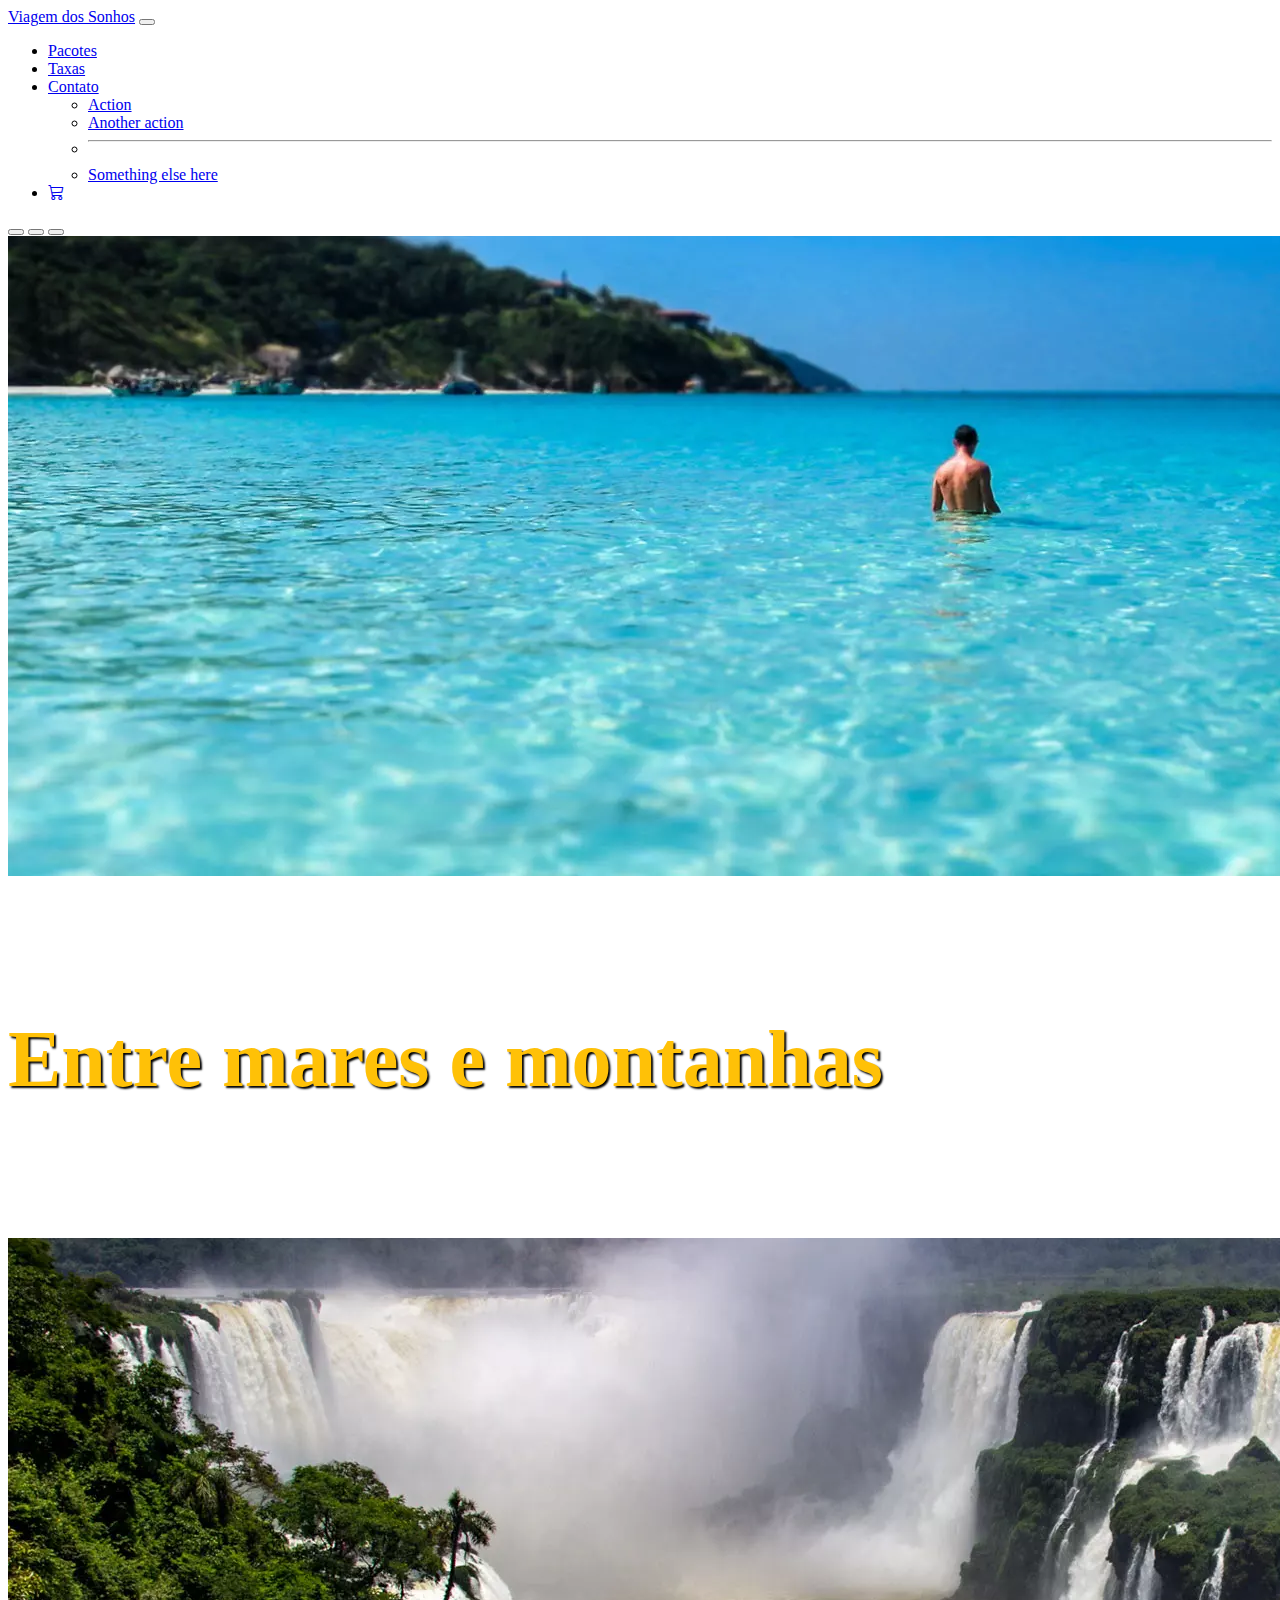
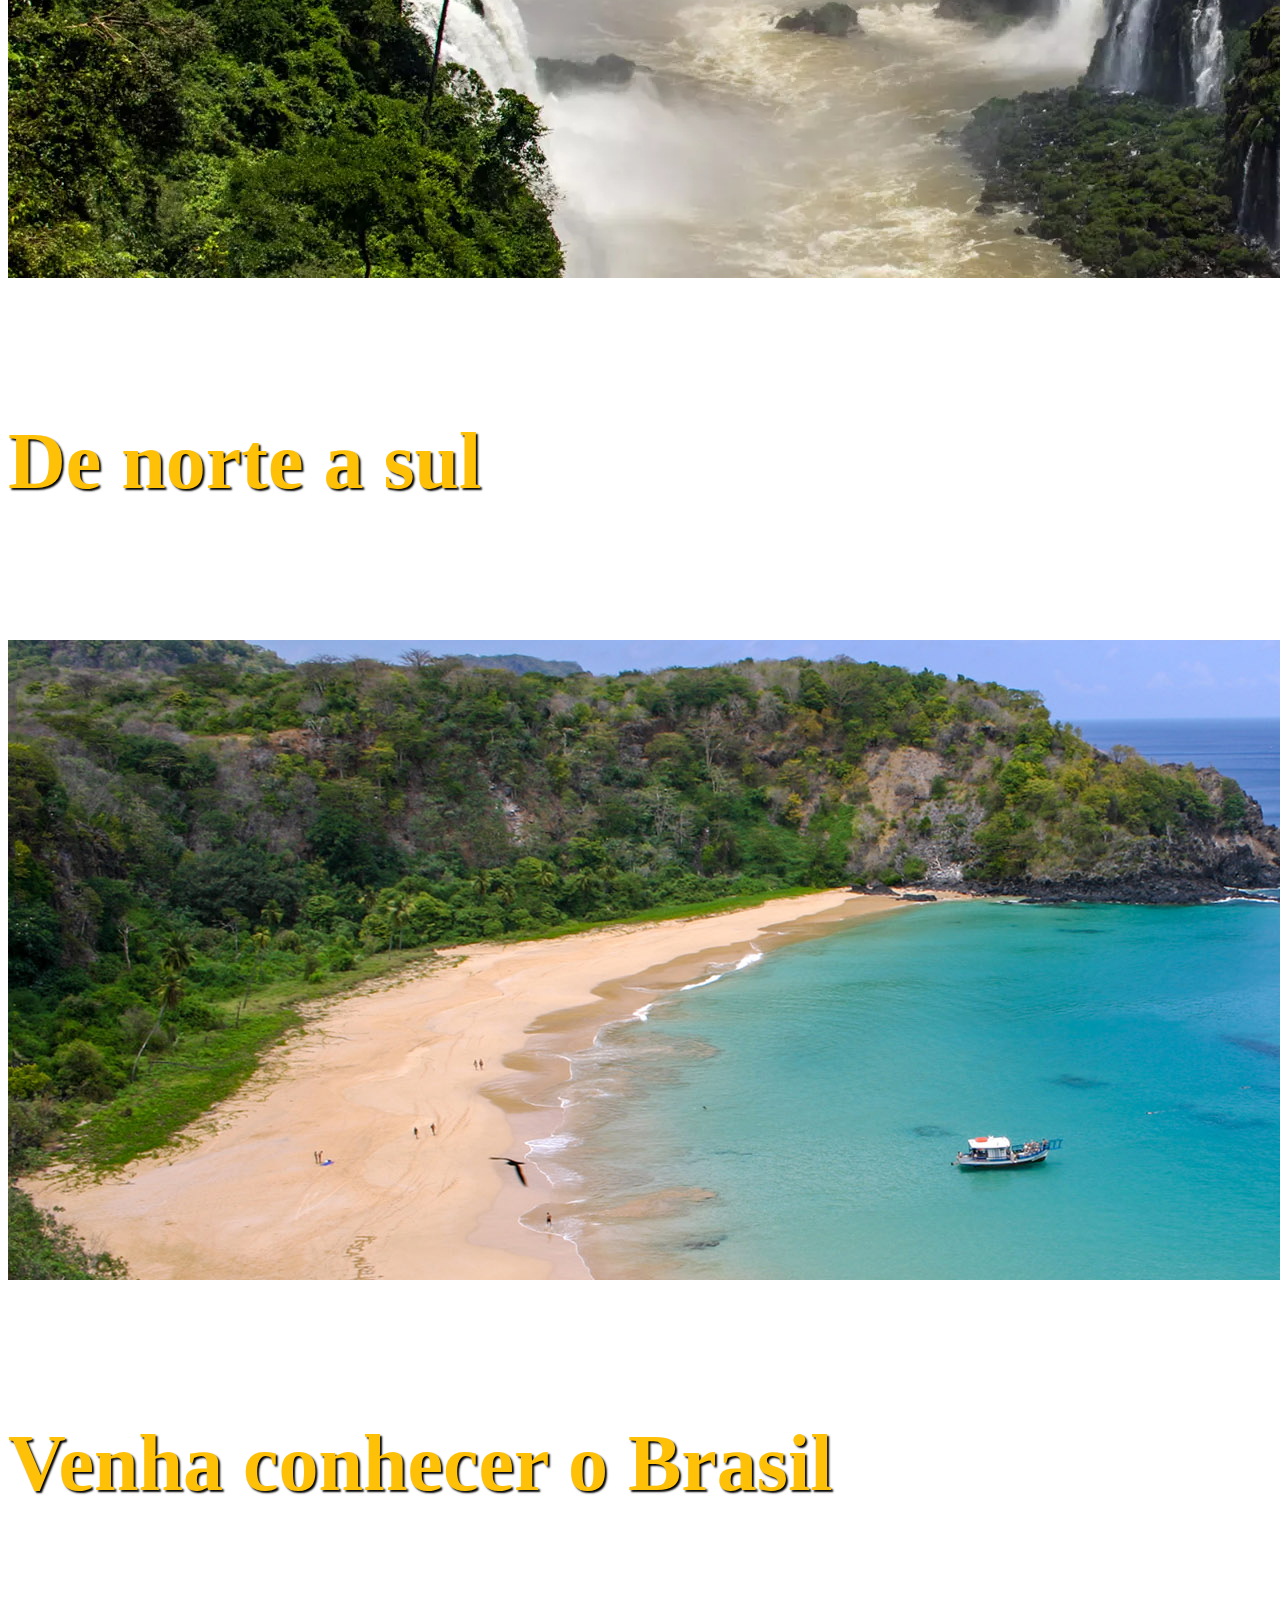
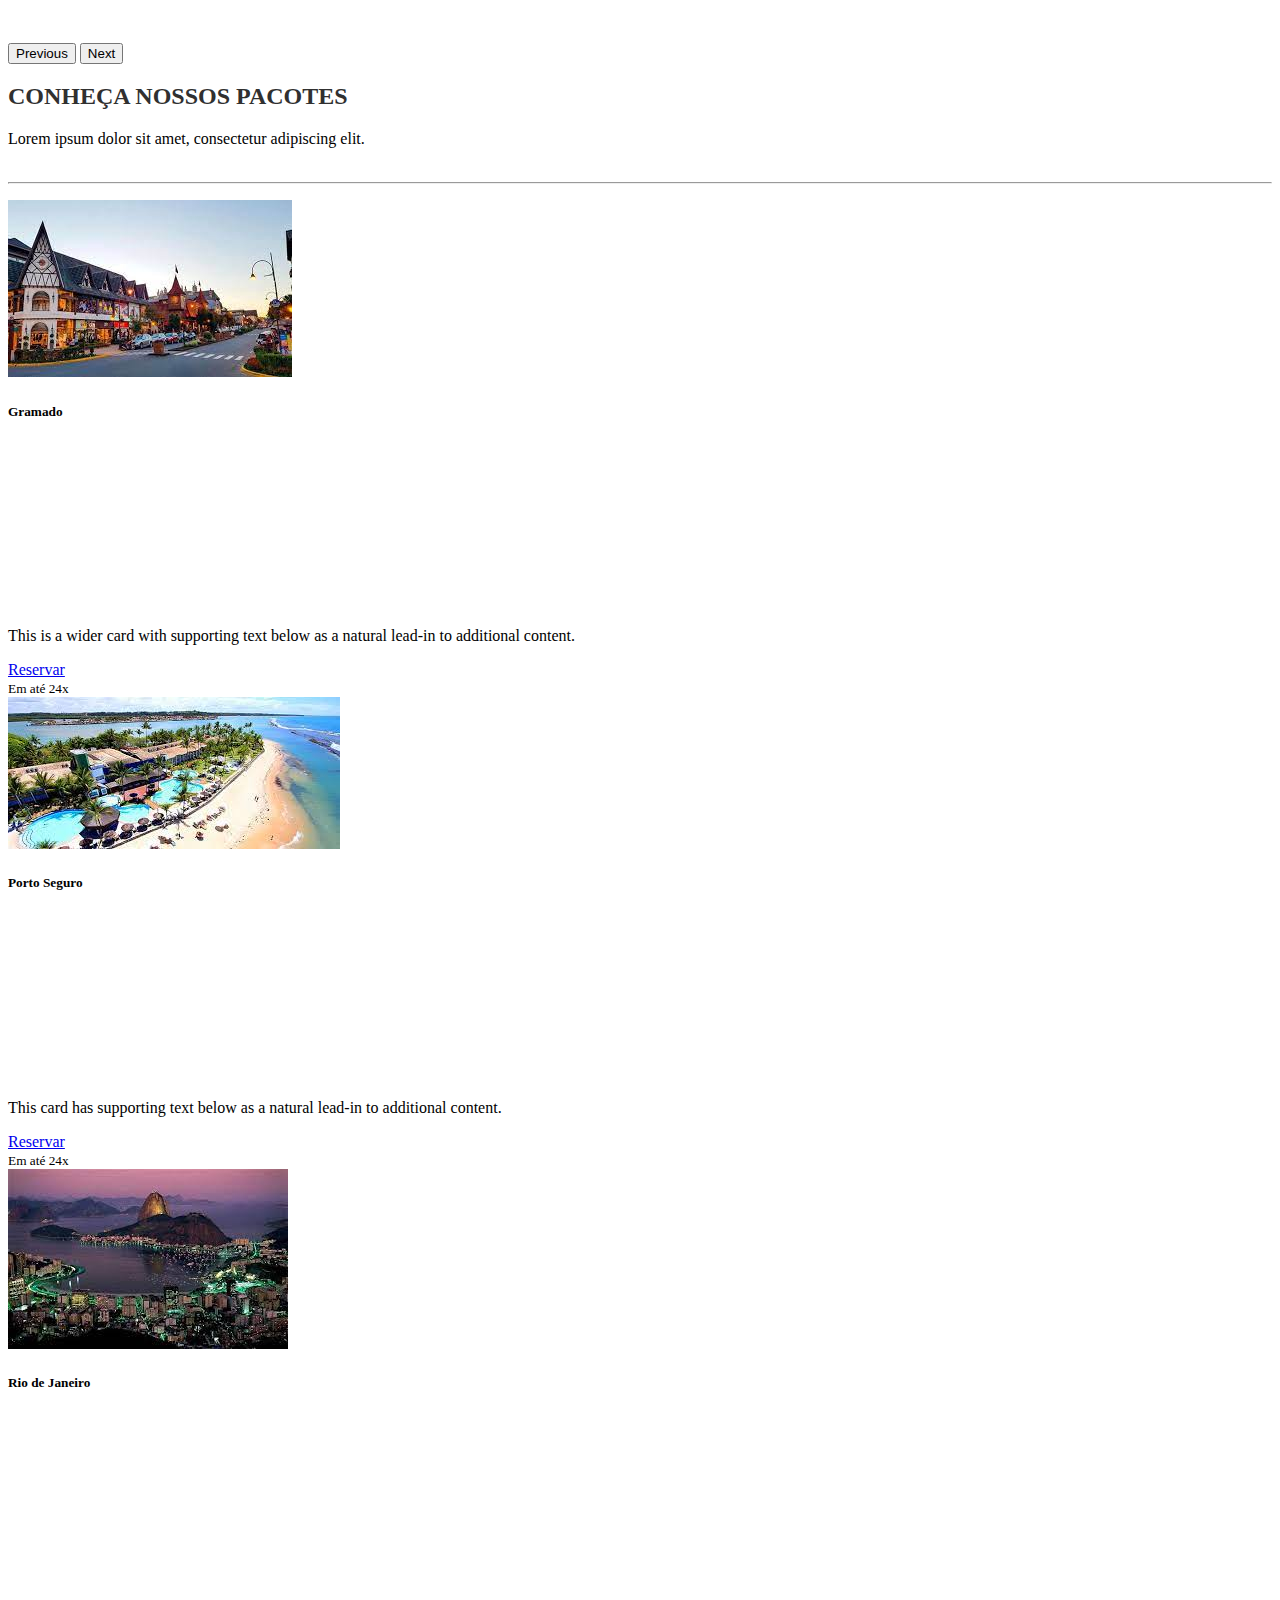
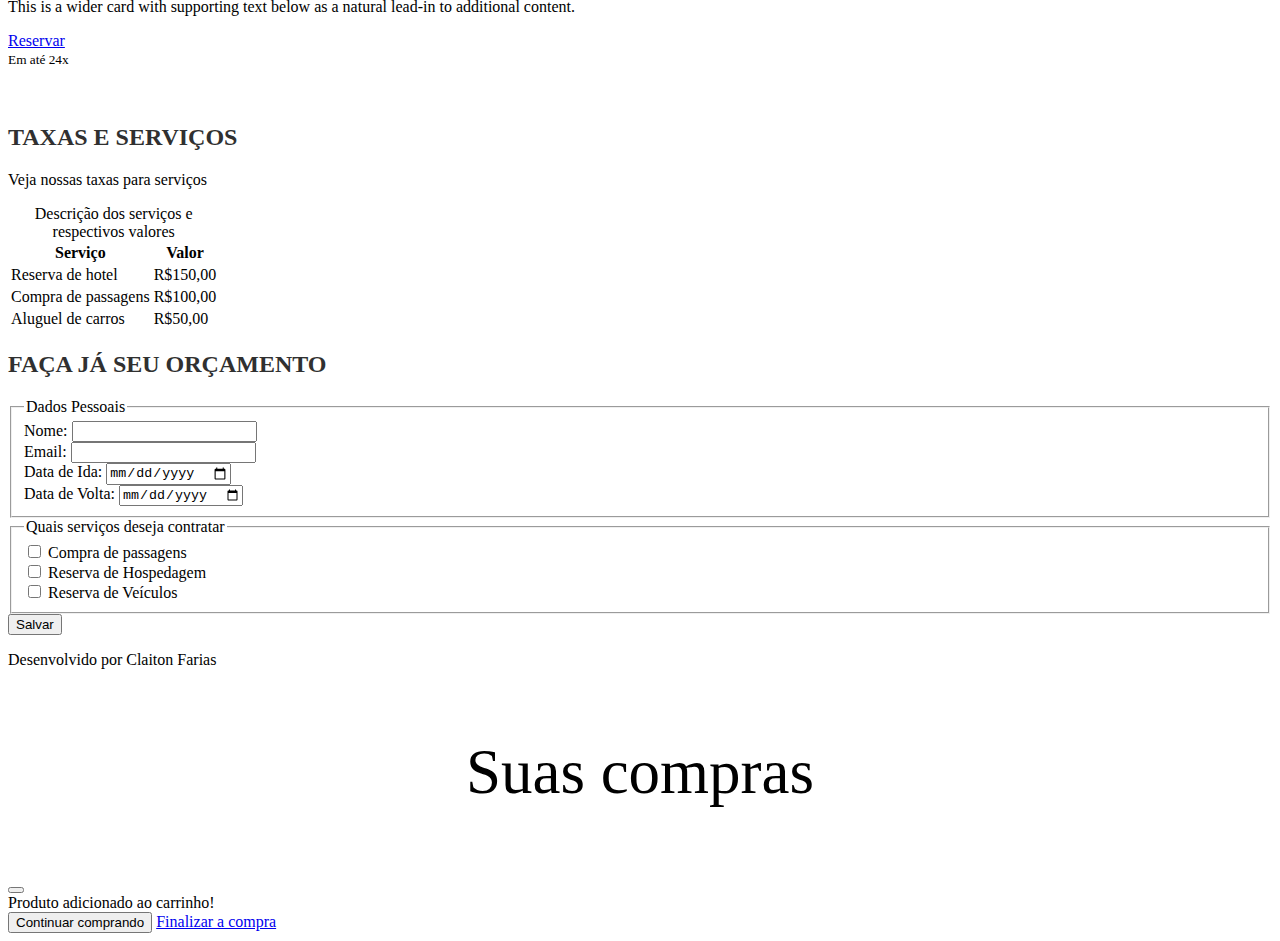
<file: index.html>
<!DOCTYPE html>
<html lang="pt-BR">

<head>
    <meta charset="UTF-8">
    <meta http-equiv="X-UA-Compatible" content="IE=edge">
    <meta name="viewport" content="width=device-width, initial-scale=1.0">
    <title>Viagem dos sonhos</title>
    <link href="https://cdn.jsdelivr.net/npm/bootstrap@5.3.1/dist/css/bootstrap.min.css" rel="stylesheet"
        integrity="sha384-4bw+/aepP/YC94hEpVNVgiZdgIC5+VKNBQNGCHeKRQN+PtmoHDEXuppvnDJzQIu9" crossorigin="anonymous">
        <link rel="stylesheet" href="https://cdn.jsdelivr.net/npm/bootstrap-icons@1.10.5/font/bootstrap-icons.css">
        <link rel="stylesheet" href="style.css">
    <!--Referênciando o arquivo style.css com as definições da página-->
</head>

<body>
    <header class="container-fluid p-2 bg-warning text-center">
        <nav class="navbar navbar-expand-lg bg-warning">
            <div class="container-fluid">
                <a class="navbar-brand" href="#">Viagem dos Sonhos</a>
                <button class="navbar-toggler" type="button" data-bs-toggle="collapse"
                    data-bs-target="#navbarSupportedContent" aria-controls="navbarSupportedContent"
                    aria-expanded="false" aria-label="Toggle navigation">
                    <span class="navbar-toggler-icon"></span>
                </button>
                <div class="collapse navbar-collapse justify-content-end bg-warning" id="navbarSupportedContent">
                    <ul class="navbar-nav">
                        <li class="nav-item">
                            <a class="nav-link" aria-current="page" href="#">Pacotes</a>
                        </li>
                        <li class="nav-item">
                            <a class="nav-link" href="#">Taxas</a>
                        </li>
                        <li class="nav-item dropdown">
                            <a class="nav-link dropdown-toggle" href="#" role="button" data-bs-toggle="dropdown"
                                aria-expanded="false">
                                Contato
                            </a>
                            <ul class="dropdown-menu">
                                <li><a class="dropdown-item" href="#">Action</a></li>
                                <li><a class="dropdown-item" href="#">Another action</a></li>
                                <li>
                                    <hr class="dropdown-divider">
                                </li>
                                <li><a class="dropdown-item" href="#">Something else here</a></li>
                            </ul>
                        </li>
                        <li class="nav-item">
                            <a class="nav-link" href="#"><i class="bi bi-cart3"></i></a>
                        </li>
                    </ul>
                </div>
            </div>
        </nav>
        <div id="carouselExampleCaptions" class="carousel slide">
            <div class="carousel-indicators">
                <button type="button" data-bs-target="#carouselExampleCaptions" data-bs-slide-to="0" class="active"
                    aria-current="true" aria-label="Slide 1"></button>
                <button type="button" data-bs-target="#carouselExampleCaptions" data-bs-slide-to="1"
                    aria-label="Slide 2"></button>
                <button type="button" data-bs-target="#carouselExampleCaptions" data-bs-slide-to="2"
                    aria-label="Slide 3"></button>
            </div>
            <div class="carousel-inner">
                <div class="carousel-item active">
                    <img src="img/carousel/Angra.jpg" class="d-block w-100" alt="...">
                    <div class="carousel-caption d-none d-md-block">
                        <h5>Entre mares e montanhas</h5>
                    </div>
                </div>
                <div class="carousel-item">
                    <img src="img/carousel/cataratas.jpeg" class="d-block w-100" alt="...">
                    <div class="carousel-caption d-none d-md-block">
                        <h5>De norte a sul</h5>
                    </div>
                </div>
                <div class="carousel-item">
                    <img src="img/carousel/nordeste.jpeg" class="d-block w-100" alt="...">
                    <div class="carousel-caption d-none d-md-block">
                        <h5>Venha conhecer o Brasil</h5>
                    </div>
                </div>
            </div>
            <button class="carousel-control-prev" type="button" data-bs-target="#carouselExampleCaptions"
                data-bs-slide="prev">
                <span class="carousel-control-prev-icon" aria-hidden="true"></span>
                <span class="visually-hidden">Previous</span>
            </button>
            <button class="carousel-control-next" type="button" data-bs-target="#carouselExampleCaptions"
                data-bs-slide="next">
                <span class="carousel-control-next-icon" aria-hidden="true"></span>
                <span class="visually-hidden">Next</span>
            </button>
        </div>
    </header>

    <section class="container-fluid bg-light text-center">
        <h2>Conheça nossos pacotes</h2>
        <p>
            <!--style é CSS, neste caso inline-->
            Lorem ipsum dolor sit amet, consectetur adipiscing elit.
            <br><br>
            <!--<a href="https://www.lipsum.com/feed/html">Link</a>-->
            <hr>
        </p>
        <div class="row row-cols-1 row-cols-md-3 g-4">
            <div class="col">
                <div class="card h-100">
                    <img src="img/nossos-pacotes/gramado.jpeg" class="card-img-top" alt="...">
                    <div class="card-body bg-warning">
                        <h5 class="card-title">Gramado</h5>
                        <h1 class="card-subtitle text-muted">R$5.000,00</h1>
                        <p class="card-text">This is a wider card with supporting text below as a natural lead-in to
                            additional content.</p>
                    </div>
                    <a href="#" class="btn btn-primary" data-bs-toggle="modal" data-bs-target="#exampleModal">Reservar</a>
                    <div class="card-footer">
                        <small class="text-body-secondary">Em até 24x</small>
                    </div>
                </div>
            </div>
            <div class="col">
                <div class="card h-100">
                    <img src="img/nossos-pacotes/porto-seguro.jpeg" class="card-img-top" alt="...">
                    <div class="card-body bg-warning">
                        <h5 class="card-title">Porto Seguro</h5>
                        <h1 class="card-subtitle text-muted">R$4.000,00</h1>
                        <p class="card-text">This card has supporting text below as a natural lead-in to additional
                            content.</p>
                    </div>
                    <a href="#" class="btn btn-primary" data-bs-toggle="modal" data-bs-target="#exampleModal">Reservar</a>
                    <div class="card-footer">
                        <small class="text-body-secondary">Em até 24x</small>
                    </div>
                </div>
            </div>
            <div class="col">
                <div class="card h-100">
                    <img src="img/nossos-pacotes/rio-de-janeiro.jpeg" class="card-img-top" alt="...">
                    <div class="card-body bg-warning">
                        <h5 class="card-title">Rio de Janeiro</h5>
                        <h1 class="card-subtitle text-muted">R$2.000,00</h1>
                        <p class="card-text">This is a wider card with supporting text below as a natural lead-in to
                            additional content.</p>
                    </div>
                    <a href="#" class="btn btn-primary" data-bs-toggle="modal" data-bs-target="#exampleModal">Reservar</a>
                    <div class="card-footer">
                        <small class="text-body-secondary">Em até 24x</small>
                    </div>
                </div>
            </div>
        </div>
        <br><br>
    </section>

    <!--Tabela-->
    <section class="container-fluid bg-warning text-center">
        <h2>Taxas e serviços</h2>
        <p>Veja nossas taxas para serviços</p>
        <table class="table table-warning table-striped table-hover table-bordered border-warning">
            <caption>Descrição dos serviços e respectivos valores</caption>
            <thead class="table-secondary">
                <!--Tag semântica para o navegador saber onde está o cabeçalho-->
                <tr>
                    <th>Serviço</th>
                    <th>Valor</th>
                </tr>
            </thead>
            <tbody class="table-group-divider">
                <!--Tag semântica para o navegador saber onde está o conteúdo da tabela-->
                <tr>
                    <td>Reserva de hotel</td>
                    <td>R$150,00</td>
                </tr>

                <tr>
                    <td>Compra de passagens</td>
                    <td>R$100,00</td>
                </tr>

                <tr>
                    <td>Aluguel de carros</td>
                    <td>R$50,00</td>
                </tr>
            </tbody>
        </table>

    </section>

    <!--Formulário-->
    <section class="container-fluid bg-light">
        <h2 class="text-center">Faça já seu orçamento</h2>
        <form method="GET" action="">

            <fieldset>
                <legend>Dados Pessoais</legend>
                <div class="mb-3">
                    <label class="form-label" for="nome">
                        Nome:
                    </label>
                    <input type="text" class="form-control" name="nome" id="nome">
                </div>
                <div class="mb-3">
                    <label class="form-label" for="email">
                        Email:
                    </label>
                    <input type="email" class="form-control" required name="email" id="email"></input>
                </div>

                <div class="mb-3">
                    <label class="form-label" for="dataIda">
                        Data de Ida:
                    </label>
                    <input type="date" class="form-control" name="dataIda" id="dataIda">
                </div>

                <div class="mb-3">
                    <label class="form-label" for="dataVolta">
                        Data de Volta:
                    </label>
                    <input type="date" class="form-control" name="dataVolta" id="dataVolta">
                </div>

            </fieldset>

            <fieldset>
                <legend>Quais serviços deseja contratar</legend>
                <div class="form-check">
                    <input type="checkbox" class="form-check-input" name="passagens" value="Passagens"
                        id="compraPassagens">
                    <label class="form-check-label" for="compraPassagens">
                        Compra de passagens
                    </label>
                </div>

                <div class="form-check">
                    <input type="checkbox" class="form-check-input" name="hospedagem" value="Hospedagem"
                        id="hospedagem">
                    <label class="form-check-label" for="hospedagem">
                        Reserva de Hospedagem
                    </label>
                </div>

                <div class="form-check">
                    <input type="checkbox" class="form-check-input" name="veiculos" value="Veículo" id="veiculos">
                    <label class="form-check-label" for="veiculos">
                        Reserva de Veículos
                    </label>
                </div>
            </fieldset>
            <button class="btn btn-secondary mb-2">
                Salvar
            </button>
        </form>
        </form>
    </section>
    <footer class="container-fluid bg-warning text-center">
        <p>Desenvolvido por Claiton Farias</p>
    </footer>
    <script src="https://cdn.jsdelivr.net/npm/bootstrap@5.3.1/dist/js/bootstrap.bundle.min.js"
        integrity="sha384-HwwvtgBNo3bZJJLYd8oVXjrBZt8cqVSpeBNS5n7C8IVInixGAoxmnlMuBnhbgrkm"
        crossorigin="anonymous"></script>
</body>
 
  <!-- Modal -->
  <div class="modal fade" id="exampleModal" tabindex="-1" aria-labelledby="exampleModalLabel" aria-hidden="true">
    <div class="modal-dialog">
      <div class="modal-content">
        <div class="modal-header">
          <h1 class="modal-title fs-4" id="exampleModalLabel">Suas compras</h1>
          <button type="button" class="btn-close" data-bs-dismiss="modal" aria-label="Close"></button>
        </div>
        <div class="modal-body">
          Produto adicionado ao carrinho!
        </div>
        <div class="modal-footer">
          <button type="button" class="btn btn-secondary" data-bs-dismiss="modal">Continuar comprando</button>
          <a href="checkout.html" type="button" class="btn btn-primary" >Finalizar a compra</a>
        </div>
      </div>
    </div>
  </div>

</html>
</file>
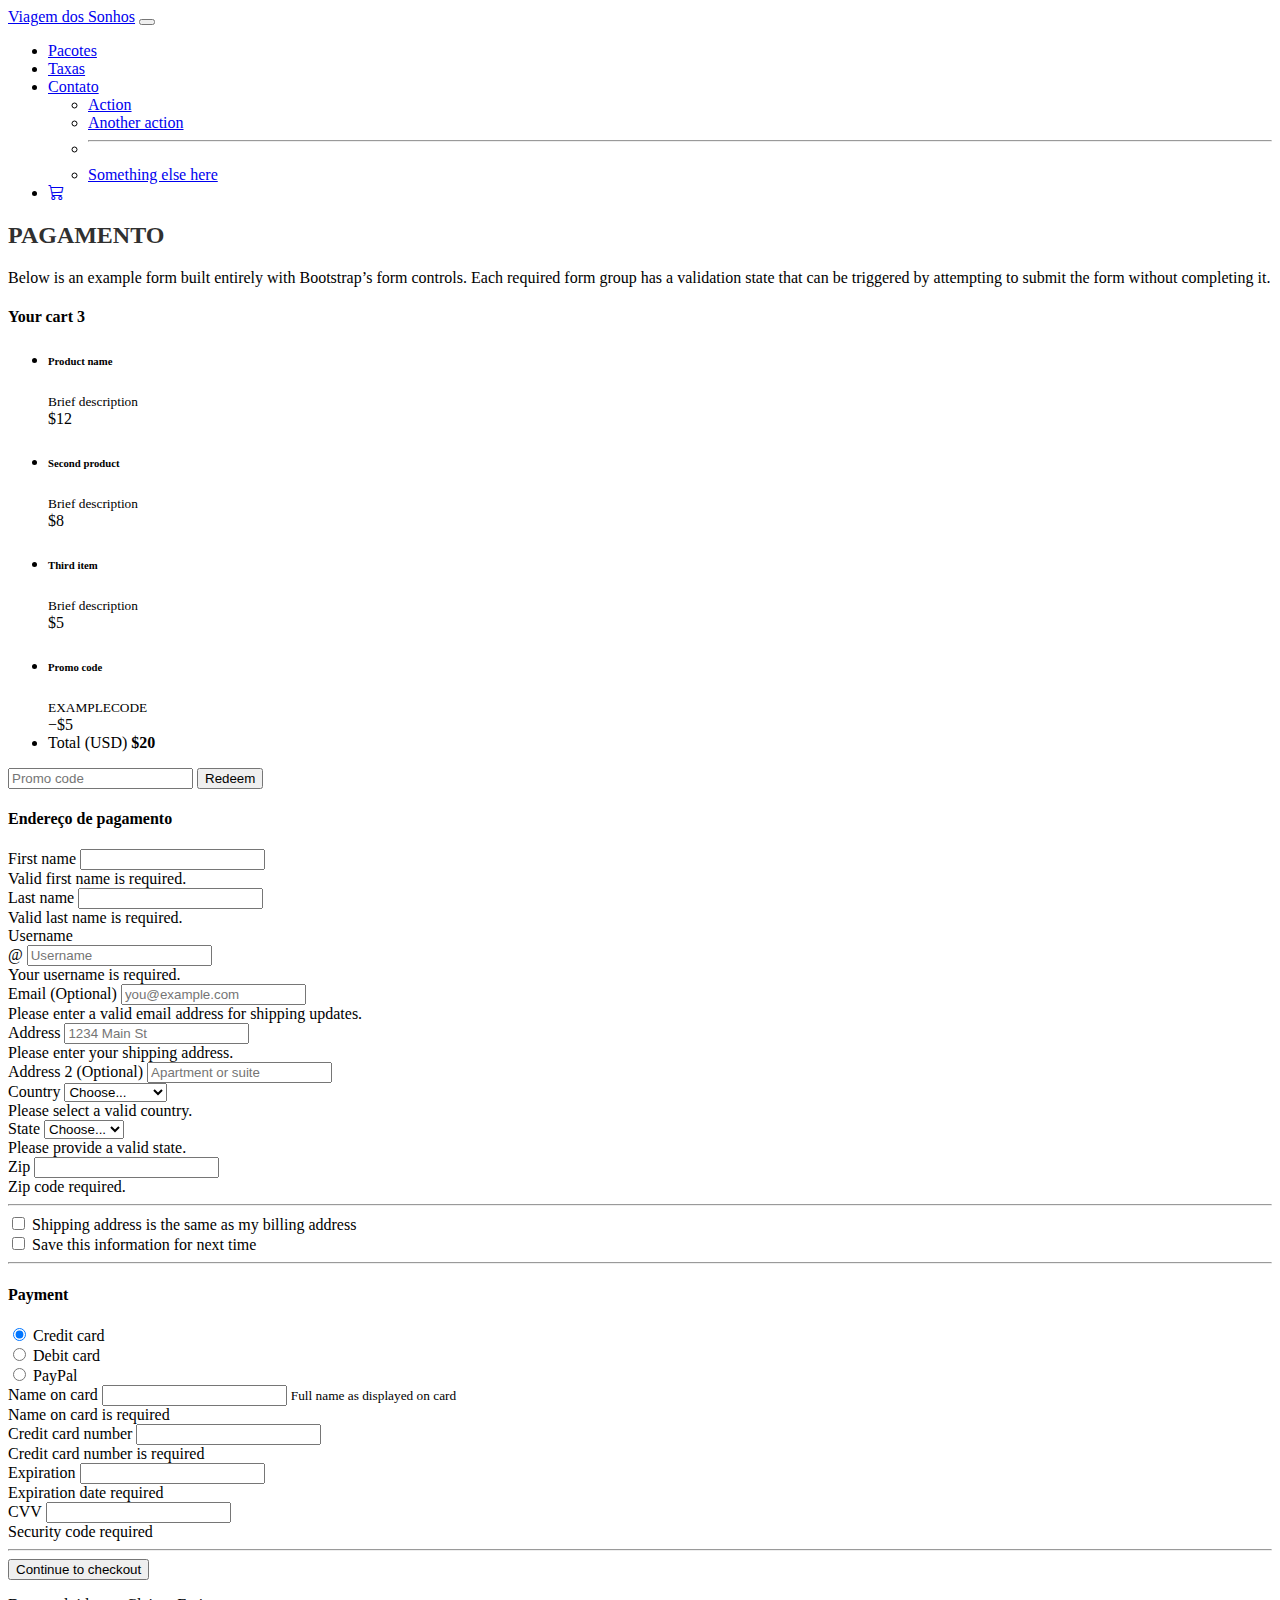
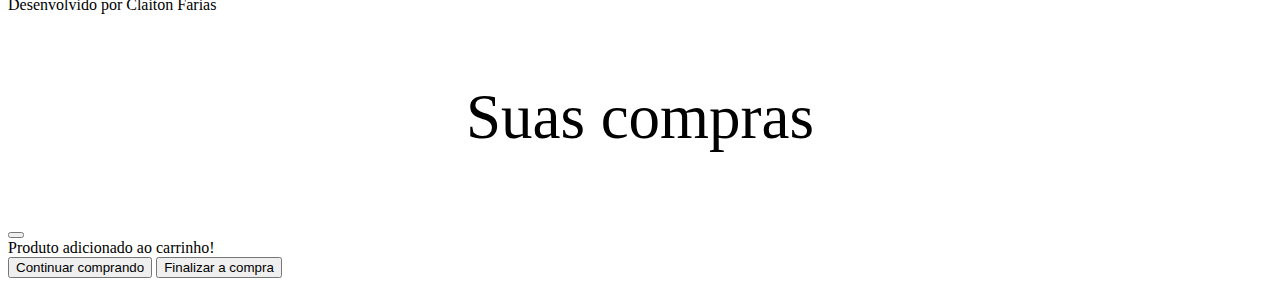
<file: checkout.html>
<!DOCTYPE html>
<html lang="pt-BR">

<head>
    <meta charset="UTF-8">
    <meta http-equiv="X-UA-Compatible" content="IE=edge">
    <meta name="viewport" content="width=device-width, initial-scale=1.0">
    <title>Viagem dos sonhos</title>
    <link href="https://cdn.jsdelivr.net/npm/bootstrap@5.3.1/dist/css/bootstrap.min.css" rel="stylesheet"
        integrity="sha384-4bw+/aepP/YC94hEpVNVgiZdgIC5+VKNBQNGCHeKRQN+PtmoHDEXuppvnDJzQIu9" crossorigin="anonymous">
        <link rel="stylesheet" href="https://cdn.jsdelivr.net/npm/bootstrap-icons@1.10.5/font/bootstrap-icons.css">
        <link rel="stylesheet" href="style.css">
    <!--Referênciando o arquivo style.css com as definições da página-->
</head>

<body>
    <header class="container-fluid p-2 bg-warning text-center">
        <nav class="navbar navbar-expand-lg bg-warning">
            <div class="container-fluid">
                <a class="navbar-brand" href="#">Viagem dos Sonhos</a>
                <button class="navbar-toggler" type="button" data-bs-toggle="collapse"
                    data-bs-target="#navbarSupportedContent" aria-controls="navbarSupportedContent"
                    aria-expanded="false" aria-label="Toggle navigation">
                    <span class="navbar-toggler-icon"></span>
                </button>
                <div class="collapse navbar-collapse justify-content-end bg-warning" id="navbarSupportedContent">
                    <ul class="navbar-nav">
                        <li class="nav-item">
                            <a class="nav-link" aria-current="page" href="#">Pacotes</a>
                        </li>
                        <li class="nav-item">
                            <a class="nav-link" href="#">Taxas</a>
                        </li>
                        <li class="nav-item dropdown">
                            <a class="nav-link dropdown-toggle" href="#" role="button" data-bs-toggle="dropdown"
                                aria-expanded="false">
                                Contato
                            </a>
                            <ul class="dropdown-menu">
                                <li><a class="dropdown-item" href="#">Action</a></li>
                                <li><a class="dropdown-item" href="#">Another action</a></li>
                                <li>
                                    <hr class="dropdown-divider">
                                </li>
                                <li><a class="dropdown-item" href="#">Something else here</a></li>
                            </ul>
                        </li>
                        <li class="nav-item">
                            <a class="nav-link" href="#"><i class="bi bi-cart3"></i></a>
                        </li>
                    </ul>
                </div>
            </div>
        </nav>
    </header>
        <main class="container">
            <div class="py-5 text-center">
                <h2>Pagamento</h2>
                <p class="lead">Below is an example form built entirely with Bootstrap’s form controls. Each required
                    form group has a validation state that can be triggered by attempting to submit the form without
                    completing it.</p>
            </div>

            <div class="row g-5">
                <div class="col-md-5 col-lg-4 order-md-last">
                    <h4 class="d-flex justify-content-between align-items-center mb-3">
                        <span class="text-primary">Your cart</span>
                        <span class="badge bg-primary rounded-pill">3</span>
                    </h4>
                    <ul class="list-group mb-3">
                        <li class="list-group-item d-flex justify-content-between lh-sm">
                            <div>
                                <h6 class="my-0">Product name</h6>
                                <small class="text-body-secondary">Brief description</small>
                            </div>
                            <span class="text-body-secondary">$12</span>
                        </li>
                        <li class="list-group-item d-flex justify-content-between lh-sm">
                            <div>
                                <h6 class="my-0">Second product</h6>
                                <small class="text-body-secondary">Brief description</small>
                            </div>
                            <span class="text-body-secondary">$8</span>
                        </li>
                        <li class="list-group-item d-flex justify-content-between lh-sm">
                            <div>
                                <h6 class="my-0">Third item</h6>
                                <small class="text-body-secondary">Brief description</small>
                            </div>
                            <span class="text-body-secondary">$5</span>
                        </li>
                        <li class="list-group-item d-flex justify-content-between bg-body-tertiary">
                            <div class="text-success">
                                <h6 class="my-0">Promo code</h6>
                                <small>EXAMPLECODE</small>
                            </div>
                            <span class="text-success">−$5</span>
                        </li>
                        <li class="list-group-item d-flex justify-content-between">
                            <span>Total (USD)</span>
                            <strong>$20</strong>
                        </li>
                    </ul>

                    <form class="card p-2">
                        <div class="input-group">
                            <input type="text" class="form-control" placeholder="Promo code">
                            <button type="submit" class="btn btn-secondary">Redeem</button>
                        </div>
                    </form>
                </div>
                <div class="col-md-7 col-lg-8">
                    <h4 class="mb-3">Endereço de pagamento</h4>
                    <form class="needs-validation" novalidate>
                        <div class="row g-3">
                            <div class="col-sm-6">
                                <label for="firstName" class="form-label">First name</label>
                                <input type="text" class="form-control" id="firstName" placeholder="" value="" required>
                                <div class="invalid-feedback">
                                    Valid first name is required.
                                </div>
                            </div>

                            <div class="col-sm-6">
                                <label for="lastName" class="form-label">Last name</label>
                                <input type="text" class="form-control" id="lastName" placeholder="" value="" required>
                                <div class="invalid-feedback">
                                    Valid last name is required.
                                </div>
                            </div>

                            <div class="col-12">
                                <label for="username" class="form-label">Username</label>
                                <div class="input-group has-validation">
                                    <span class="input-group-text">@</span>
                                    <input type="text" class="form-control" id="username" placeholder="Username"
                                        required>
                                    <div class="invalid-feedback">
                                        Your username is required.
                                    </div>
                                </div>
                            </div>

                            <div class="col-12">
                                <label for="email" class="form-label">Email <span
                                        class="text-body-secondary">(Optional)</span></label>
                                <input type="email" class="form-control" id="email" placeholder="you@example.com">
                                <div class="invalid-feedback">
                                    Please enter a valid email address for shipping updates.
                                </div>
                            </div>

                            <div class="col-12">
                                <label for="address" class="form-label">Address</label>
                                <input type="text" class="form-control" id="address" placeholder="1234 Main St"
                                    required>
                                <div class="invalid-feedback">
                                    Please enter your shipping address.
                                </div>
                            </div>

                            <div class="col-12">
                                <label for="address2" class="form-label">Address 2 <span
                                        class="text-body-secondary">(Optional)</span></label>
                                <input type="text" class="form-control" id="address2" placeholder="Apartment or suite">
                            </div>

                            <div class="col-md-5">
                                <label for="country" class="form-label">Country</label>
                                <select class="form-select" id="country" required>
                                    <option value="">Choose...</option>
                                    <option>United States</option>
                                </select>
                                <div class="invalid-feedback">
                                    Please select a valid country.
                                </div>
                            </div>

                            <div class="col-md-4">
                                <label for="state" class="form-label">State</label>
                                <select class="form-select" id="state" required>
                                    <option value="">Choose...</option>
                                    <option>California</option>
                                </select>
                                <div class="invalid-feedback">
                                    Please provide a valid state.
                                </div>
                            </div>

                            <div class="col-md-3">
                                <label for="zip" class="form-label">Zip</label>
                                <input type="text" class="form-control" id="zip" placeholder="" required>
                                <div class="invalid-feedback">
                                    Zip code required.
                                </div>
                            </div>
                        </div>

                        <hr class="my-4">

                        <div class="form-check">
                            <input type="checkbox" class="form-check-input" id="same-address">
                            <label class="form-check-label" for="same-address">Shipping address is the same as my
                                billing address</label>
                        </div>

                        <div class="form-check">
                            <input type="checkbox" class="form-check-input" id="save-info">
                            <label class="form-check-label" for="save-info">Save this information for next time</label>
                        </div>

                        <hr class="my-4">

                        <h4 class="mb-3">Payment</h4>

                        <div class="my-3">
                            <div class="form-check">
                                <input id="credit" name="paymentMethod" type="radio" class="form-check-input" checked
                                    required>
                                <label class="form-check-label" for="credit">Credit card</label>
                            </div>
                            <div class="form-check">
                                <input id="debit" name="paymentMethod" type="radio" class="form-check-input" required>
                                <label class="form-check-label" for="debit">Debit card</label>
                            </div>
                            <div class="form-check">
                                <input id="paypal" name="paymentMethod" type="radio" class="form-check-input" required>
                                <label class="form-check-label" for="paypal">PayPal</label>
                            </div>
                        </div>

                        <div class="row gy-3">
                            <div class="col-md-6">
                                <label for="cc-name" class="form-label">Name on card</label>
                                <input type="text" class="form-control" id="cc-name" placeholder="" required>
                                <small class="text-body-secondary">Full name as displayed on card</small>
                                <div class="invalid-feedback">
                                    Name on card is required
                                </div>
                            </div>

                            <div class="col-md-6">
                                <label for="cc-number" class="form-label">Credit card number</label>
                                <input type="text" class="form-control" id="cc-number" placeholder="" required>
                                <div class="invalid-feedback">
                                    Credit card number is required
                                </div>
                            </div>

                            <div class="col-md-3">
                                <label for="cc-expiration" class="form-label">Expiration</label>
                                <input type="text" class="form-control" id="cc-expiration" placeholder="" required>
                                <div class="invalid-feedback">
                                    Expiration date required
                                </div>
                            </div>

                            <div class="col-md-3">
                                <label for="cc-cvv" class="form-label">CVV</label>
                                <input type="text" class="form-control" id="cc-cvv" placeholder="" required>
                                <div class="invalid-feedback">
                                    Security code required
                                </div>
                            </div>
                        </div>

                        <hr class="my-4">

                        <button class="w-100 btn btn-primary btn-lg" type="submit">Continue to checkout</button>
                    </form>
                </div>
            </div>
        </main>
    
        <footer class="container-fluid bg-warning text-center">
            <p>Desenvolvido por Claiton Farias</p>
        </footer>
        <script src="https://cdn.jsdelivr.net/npm/bootstrap@5.3.1/dist/js/bootstrap.bundle.min.js"
            integrity="sha384-HwwvtgBNo3bZJJLYd8oVXjrBZt8cqVSpeBNS5n7C8IVInixGAoxmnlMuBnhbgrkm"
            crossorigin="anonymous"></script>
</body>

<!-- Modal -->
<div class="modal fade" id="exampleModal" tabindex="-1" aria-labelledby="exampleModalLabel" aria-hidden="true">
    <div class="modal-dialog">
        <div class="modal-content">
            <div class="modal-header">
                <h1 class="modal-title fs-4" id="exampleModalLabel">Suas compras</h1>
                <button type="button" class="btn-close" data-bs-dismiss="modal" aria-label="Close"></button>
            </div>
            <div class="modal-body">
                Produto adicionado ao carrinho!
            </div>
            <div class="modal-footer">
                <button type="button" class="btn btn-secondary" data-bs-dismiss="modal">Continuar comprando</button>
                <button type="button" class="btn btn-primary">Finalizar a compra</button>
            </div>
        </div>
    </div>
</div>

</html>
</file>
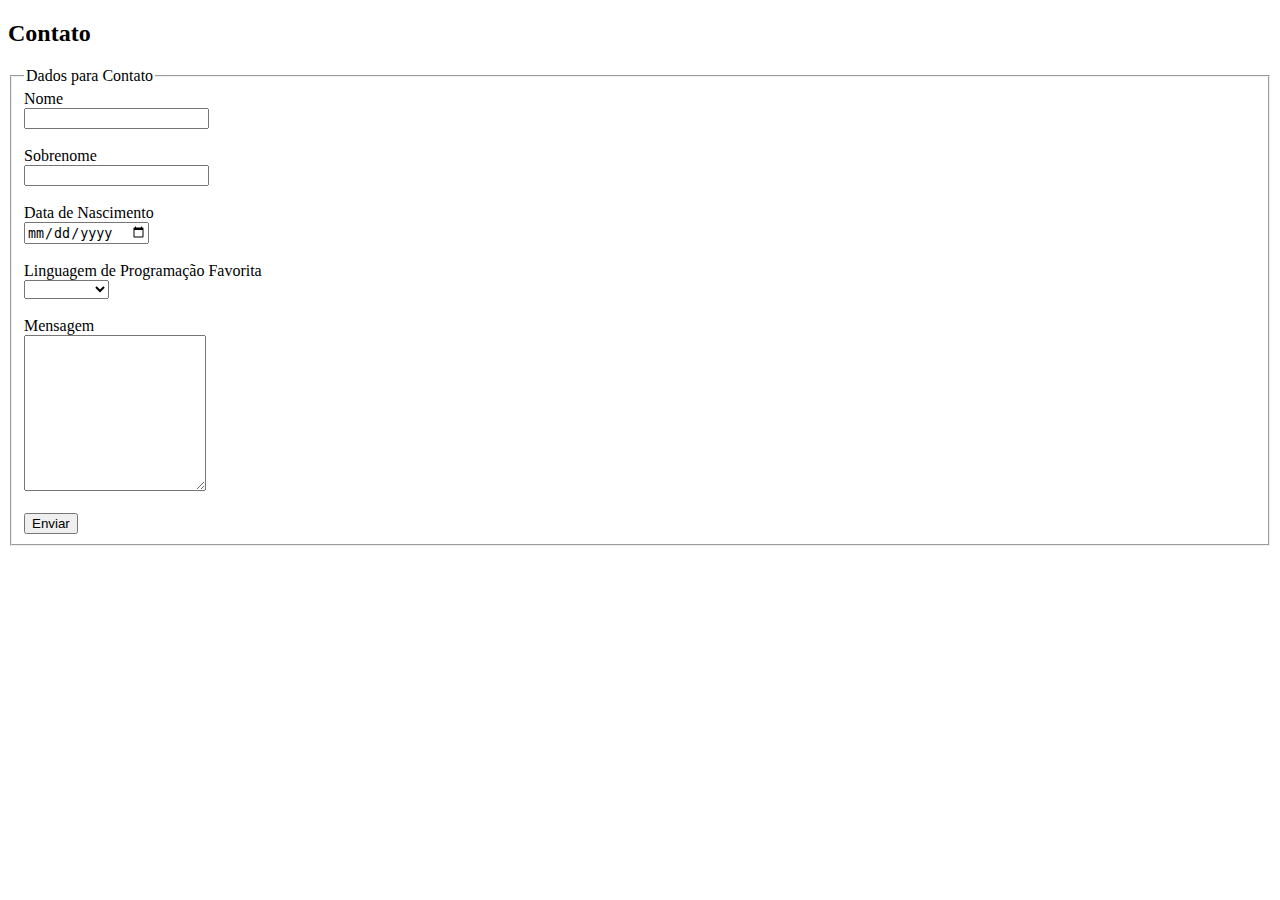
<file: contato.html>
<!DOCTYPE html>
<html lang="pt-BR">
<head>
    <meta charset="UTF-8">
    <meta http-equiv="X-UA-Compatible" content="IE=edge">
    <meta name="viewport" content="width=device-width, initial-scale=1.0">
    <title>Formulário</title>
</head>
<body>
    <section>
        <h2>Contato</h2>
        <form method="GET" action=""></form>
        <fieldset>
            <legend>Dados para Contato</legend>

            <label>Nome</label><br>
            <input type="text" name="nome"><br><br>

            <label>Sobrenome</label><br>
            <input type="text" name="sobrenome"><br><br>

            <label>Data de Nascimento</label><br>
            <input type="date" name="dataDeNascimento"><br><br>

            <label>Linguagem de Programação Favorita</label><br>
            <select id="linguagemFavorita" name="linguagemFavorita">
                <option value=""></option>
                <option value="HTML">HTML</option>
                <option value="CSS">CSS</option>
                <option value="JavaScript">JavaScript</option>
            </select><br><br>

            <label>Mensagem</label><br>
            <textarea rows="10" name="mensagem"></textarea><br><br>

            <input type="submit" value="Enviar"> <!--Pode ser a forma abaixo também-->
            <!--<button>Enviar</button>-->
            </fieldset>
    </section>
</body>
</html>
</file>
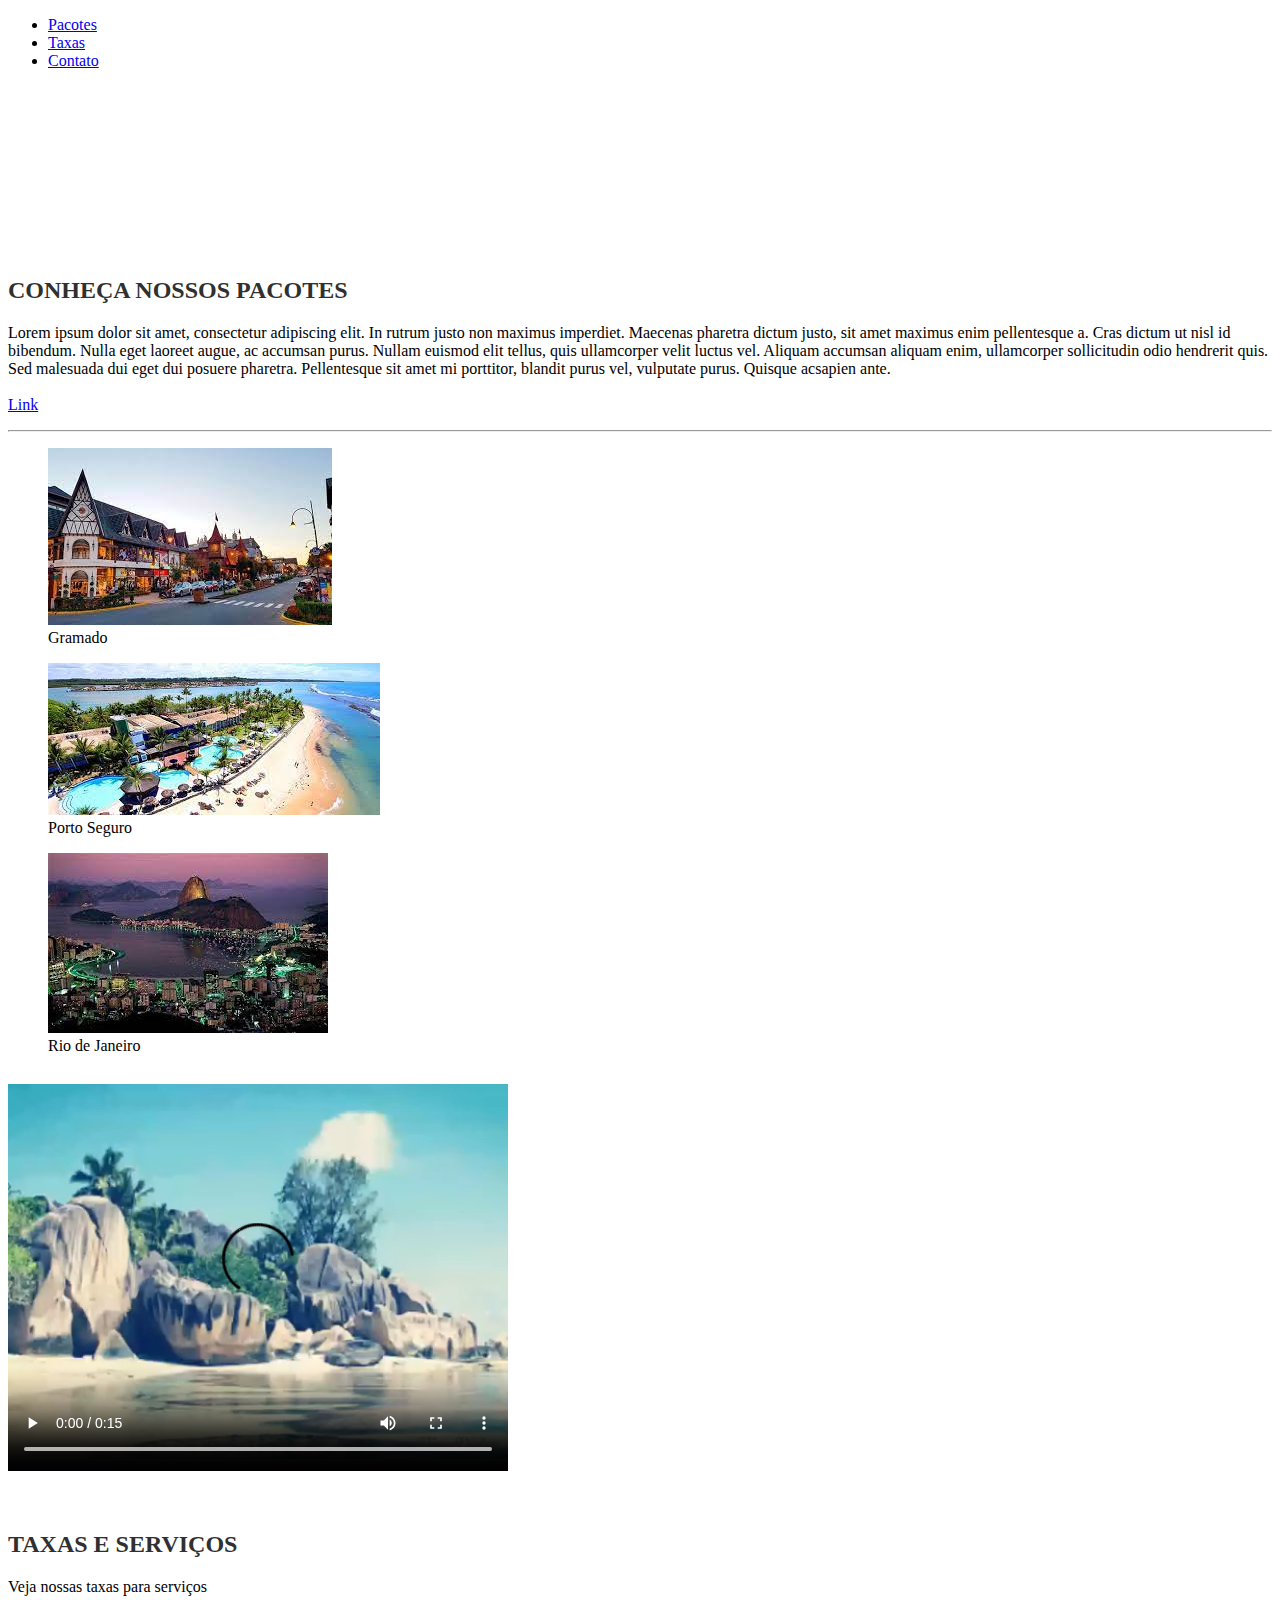
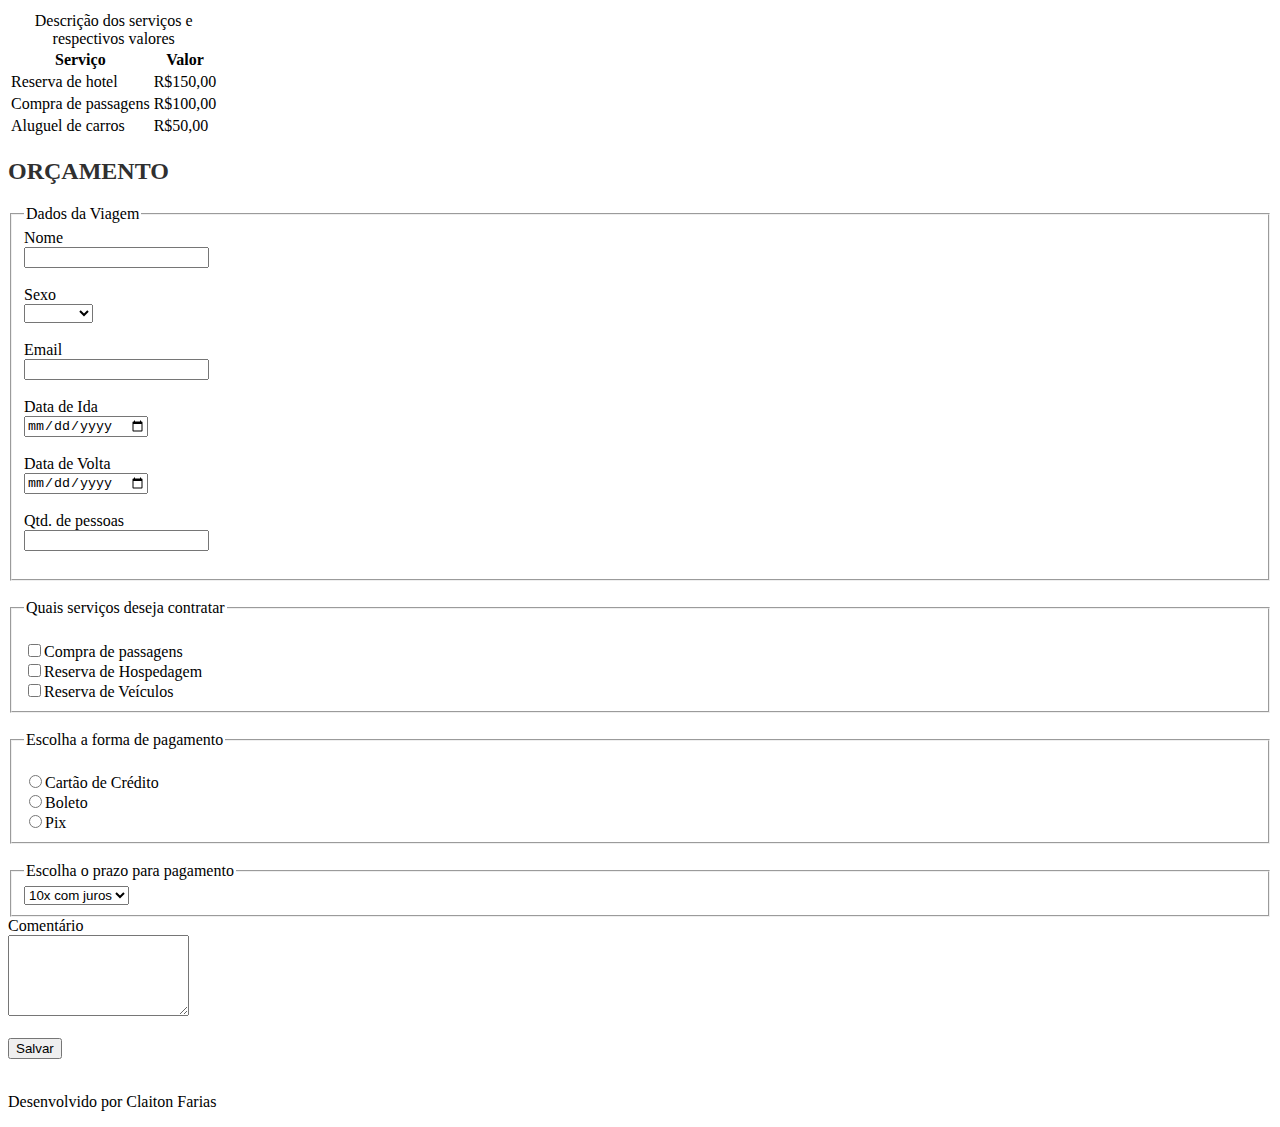
<file: index - Copia.html>
<!DOCTYPE html>
<html lang="pt-BR"> 
<head>
    <meta charset="UTF-8">
    <meta http-equiv="X-UA-Compatible" content="IE=edge">
    <meta name="viewport" content="width=device-width, initial-scale=1.0"> 
    <title>Viagem dos sonhos</title>
    <link href="https://cdn.jsdelivr.net/npm/bootstrap@5.3.1/dist/css/bootstrap.min.css" rel="stylesheet" integrity="sha384-4bw+/aepP/YC94hEpVNVgiZdgIC5+VKNBQNGCHeKRQN+PtmoHDEXuppvnDJzQIu9" crossorigin="anonymous">
    <link rel="stylesheet" href="style.css"><!--Referênciando o arquivo style.css com as definições da página-->
</head>
<body>
    <header>
        <nav>
            <ul>
                <li><a href="#">Pacotes</a></li>
                <li><a href="#">Taxas</a></li>
                <li><a href="#">Contato</a></li>
            </ul>
        </nav>
        <h1>Venha realizar a viagem dos seus sonhos!</h1> <!--style é CSS, neste caso inline-->
    </header>

    <section id="pacotes">
        <h2>Conheça nossos pacotes</h2>
        <p> <!--style é CSS, neste caso inline-->
            Lorem ipsum dolor sit amet, consectetur adipiscing elit. In rutrum justo non maximus imperdiet. Maecenas pharetra dictum justo, 
            sit amet maximus enim pellentesque a. Cras dictum ut nisl id bibendum. Nulla eget laoreet augue, ac accumsan purus. Nullam 
            euismod elit tellus, quis ullamcorper velit luctus vel. Aliquam accumsan aliquam enim, ullamcorper sollicitudin odio hendrerit
            quis. Sed malesuada dui eget dui posuere pharetra. Pellentesque sit amet mi porttitor, blandit purus vel, vulputate purus.
            Quisque acsapien ante. 
            <br><br>
            <a href="https://www.lipsum.com/feed/html">Link</a>
            <hr>
        </p>
            <div class="figuras">
                <figure> <!--Essa Tag foi implementada no HTML5-->
                    <img src="img/nossos-pacotes/gramado.jpeg" alt="Imagem de um prédio no centro de Gramado"> <!--Essa Tag é do HTML-->
                    <figcaption>Gramado</figcaption> <!--Serve como uma legenda da imagem, parágrafo logo abaixo dela-->
                </figure> 
            
                <figure>
                    <img src="img/nossos-pacotes/porto-seguro.jpeg" alt="Praia em Porto Seguro">
                    <figcaption>Porto Seguro</figcaption>
                </figure>       
                
                <figure>
                    <img src="img/nossos-pacotes/rio-de-janeiro.jpeg" alt="Praia em Rio de Janeiro">
                    <figcaption>Rio de Janeiro</figcaption>
                </figure>
            </div>

            <div class="videos">
                <video width="500px" height="400px" controls> <!--controls vai fazer aparecer os botões de play, volume, maximar-->
                    <source src="video/slides.mp4" type="video/mp4">
                    Seu navegador não suporta o formato do vídeo. <a href="video/slides.mp4"> Clique aqui para baixar</a>
                </video>
            </div>
    <br><br>
    </section>

    <!--Tabela-->
    <section>
        <h2>Taxas e serviços</h2>
        <p>Veja nossas taxas para serviços</p>
        <table>
            <caption>Descrição dos serviços e respectivos valores</caption>
            <thead> <!--Tag semântica para o navegador saber onde está o cabeçalho-->
                <tr>
                    <th>Serviço</th>
                    <th>Valor</th>
                </tr>
            </thead>
            <tbody> <!--Tag semântica para o navegador saber onde está o conteúdo da tabela-->
                <tr>
                    <td>Reserva de hotel</td>
                    <td>R$150,00</td>
                </tr>

                <tr>
                    <td>Compra de passagens</td>
                    <td>R$100,00</td>
                </tr>

                <tr>
                    <td>Aluguel de carros</td>
                    <td>R$50,00</td>
                </tr>
            </tbody>
        </table>
        <!--Forma comentada de como era a tabela, sem uso de Tags semânticas
            <table border>
            <tr>
                <th>
                    Serviço
                </th>
                <th>
                    Valor
                </th>
            </tr>

            <tr>
                <td>
                    Reserva de hotel
                </td>
                <td>
                    R$150,00
                </td>
            </tr>

            <tr>
                <td>
                    Compra de passagens
                </td>
                <td>
                    R$100,00
                </td>
            </tr>

            <tr>
                <td>
                    Aluguel de carros
                </td>
                <td>
                    R$50,00
                </td>
            </tr>
        </table> -->
    </section>
    
    <!--Formulário-->
    <section>
        <h2>Orçamento</h2>
        <form method="GET" action=""> <!--action vazio envia para a própria página index.html-->
            
            <fieldset>
                <legend>Dados da Viagem</legend>
                <label>Nome</label><br>
                <input type="text" name="nome"><br><br>
                
                <label>Sexo</label><br>
                <select id="genero" name="genero">
                    <option value=""></option>
                    <option value="Homem">Homem</option>
                    <option value="Mulher">Mulher</option>
                </select><br><br>
                
                <label>Email</label><br>
                <input type="email" required name="email"></input><br><br> <!--required = obrigatório-->

                <label>Data de Ida</label><br>
                <input type="date" name="dataIda"><br><br>

                <label>Data de Volta</label><br>
                <input type="date" name="dataVolta"><br><br>

                <label>Qtd. de pessoas</label><br>
                <input type="number" name="qtdPessoas"><br><br>
            </fieldset>
            <br>
            <fieldset>
                <legend>Quais serviços deseja contratar</legend>
                <label>
                    <br><input type="checkbox" name="passagens" value="Passagens">Compra de passagens
                </label>

                <label>
                    <br><input type="checkbox" name="hospedagem" value="Hospedagem">Reserva de Hospedagem
                </label>
                
                <label>
                    <br><input type="checkbox" name="veiculos" value="Veículo">Reserva de Veículos
                </label>
                
            </fieldset>
            <br>

            <fieldset>
                <legend>Escolha a forma de pagamento</legend>
                <label>
                    <br><input type="radio" name="formaPagamento" value="Cartão de Crédito">Cartão de Crédito
                </label>

                <label>
                    <br><input type="radio" name="formaPagamento" value="Boleto">Boleto
                </label>

                <label>
                    <br><input type="radio" name="formaPagamento" value="Pix">Pix
                </label>
            </fieldset>
            <br>
            <fieldset>
                <legend>Escolha o prazo para pagamento</legend>
                <select name="prazoPagamento">
                    <option value="aVista">A vista</option>
                    <option value="5x">5x sem juros</option>
                    <option value="=10x" selected>10x com juros</option> <!--Selected já vai trazer essa como default-->
                </select>
            </fieldset>

            <label>Comentário</label><br>
            <textarea rows="5" name="comentario"></textarea><br><br> <!--Campo de comentário maior, rows é a qtd. de linhas-->
            
            <!--
            <label>Senha</label><br>
            <input type="password" name="senha"><br><br>
            -->

            <button>Salvar</button><br><br>
        </form>

        <!--Form que trás sugestão do que digitar-->
        <!--
        <form>
            <label for=“nome”>Nome:</label>
            <input type=“text” id=“nome” name=“nome” value=“John” readonly>
            <label for=“sobrenome”>Sobrenome:</label>
            <input type=“text” id=“sobrenome” name=“sobrenome” value=“Doe” maxlength>
         </form><br><br>-->

    <!--Form com agrupamento de campo-->
    <!--
        <form action=“/action_page.php”>
        <fieldset>
                <legend>Pessoa:</legend>
                <label for=“nome”>Nome:</label><br>
                <input type=“text” id=“nome” name=“nome” value=“John”><br>
                <label for=“sobrenome”>Sobrenome:</label><br>
                <input type=“text” id=“sobrenome” name=“sobrenome” value=“Doe”><br>
                <input type=“submit” value=“Submit”>
        </fieldset>-->
</form>
    </section>
    <footer>
        <p>Desenvolvido por Claiton Farias</p>
    </footer>
    <script src="https://cdn.jsdelivr.net/npm/bootstrap@5.3.1/dist/js/bootstrap.bundle.min.js" integrity="sha384-HwwvtgBNo3bZJJLYd8oVXjrBZt8cqVSpeBNS5n7C8IVInixGAoxmnlMuBnhbgrkm" crossorigin="anonymous"></script>
</body>
</html>
</file>
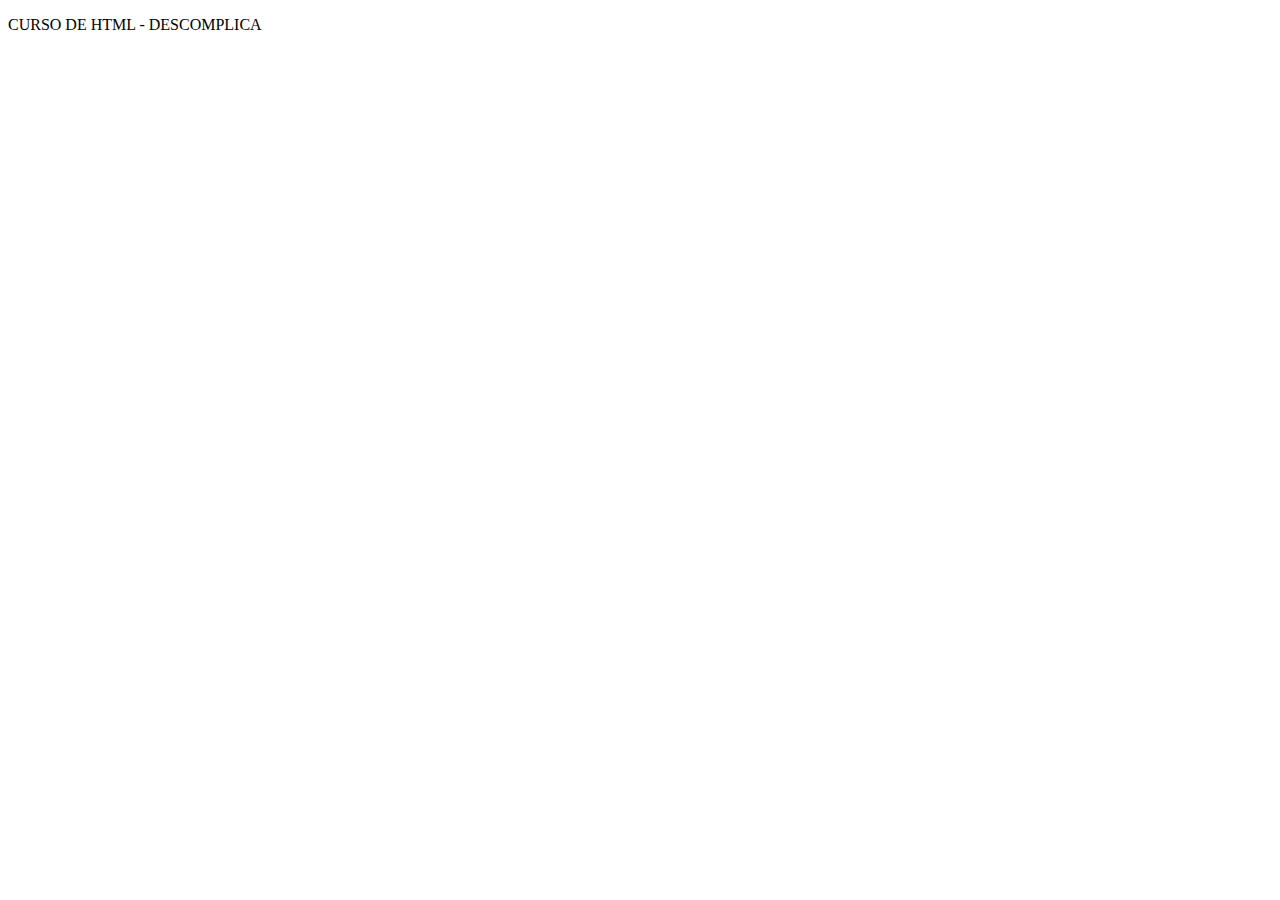
<file: liveAula01e02.html>
<!DOCTYPE html>
<html lang="pt-BR">
<head>
    <meta charset="UTF-8">
    <meta http-equiv="X-UA-Compatible" content="IE=edge">
    <meta name="viewport" content="width=device-width, initial-scale=1.0">
    <title>Teste html</title>
    <body>
        <p>CURSO DE HTML - DESCOMPLICA</p>
    </body>
</head>
<body>
    
    
</body>
</html>
</file>
<file: style.css>
h1{
    font-size: 63px;
    font-weight: 100;
    color: #303030;
    padding: 25px; /*Cria a margem para dentro*/
    color: white;
    text-align: center; /*Centralizar o texto*/
}

h2{
    font-size: 24px;
    text-transform: uppercase; /*Trnasforma o texto para maiúsculo*/
    color: #303030;
    font-weight: 600;
}

.carousel-caption h5{
    font-size: 80px;
    color: #ffc107;
    text-shadow: 2px 2px 2px black;
}

.modal-header h1{
    color: black;
}
</file>
